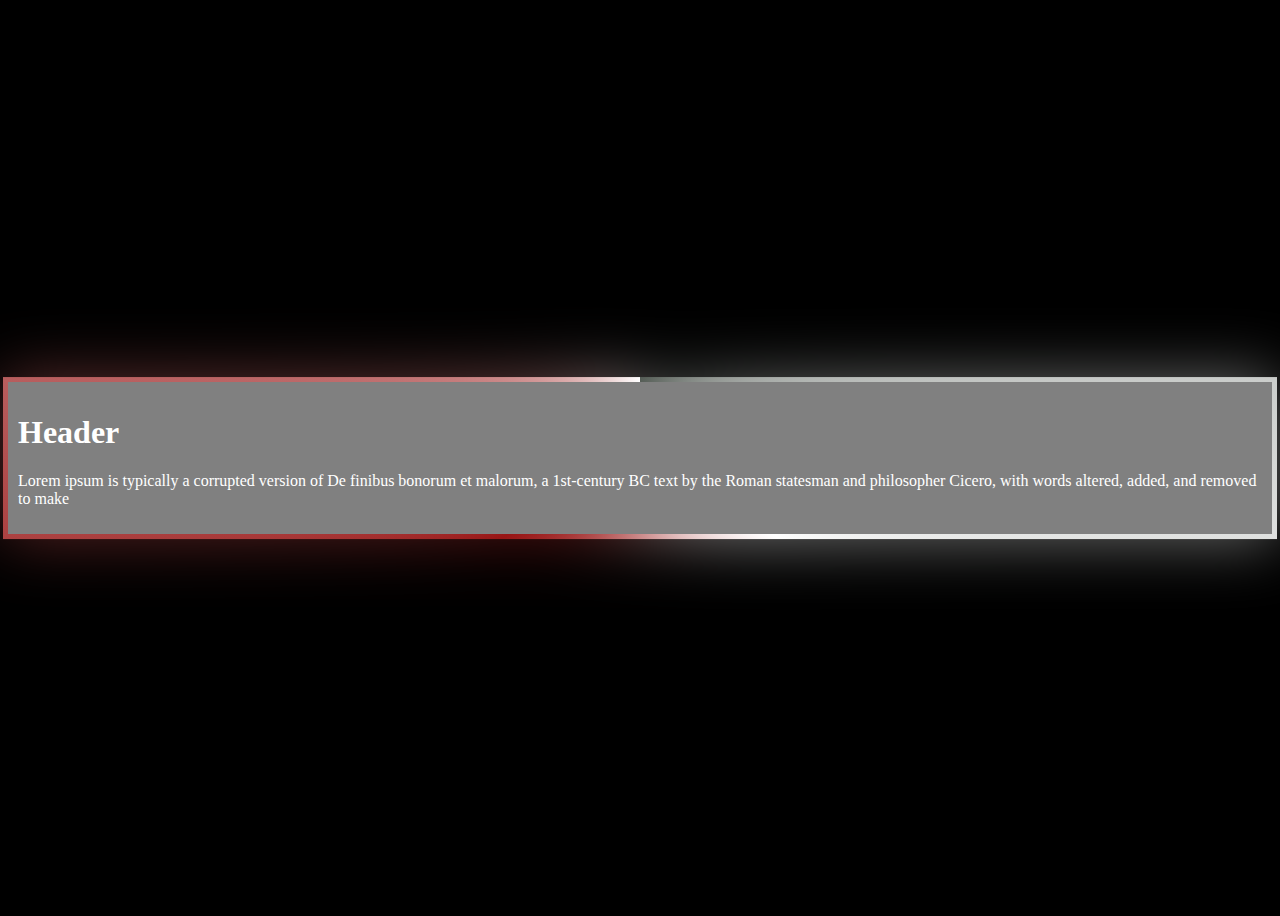
<file: index.html>
<!DOCTYPE html>
<html lang="en">
<head>
    <meta charset="UTF-8">
    <meta name="viewport" content="width=device-width, initial-scale=1.0">
    <title>Document</title>
    <link rel="stylesheet" href="index.css">
</head>
<body>
   <div class="container">
<h1>Header</h1>
<p>Lorem ipsum is typically a corrupted version of De finibus bonorum et malorum, a 1st-century BC text by the Roman statesman and philosopher Cicero, with words altered, added, and removed to make </p>
   </div>
</body>
</html>
</file>
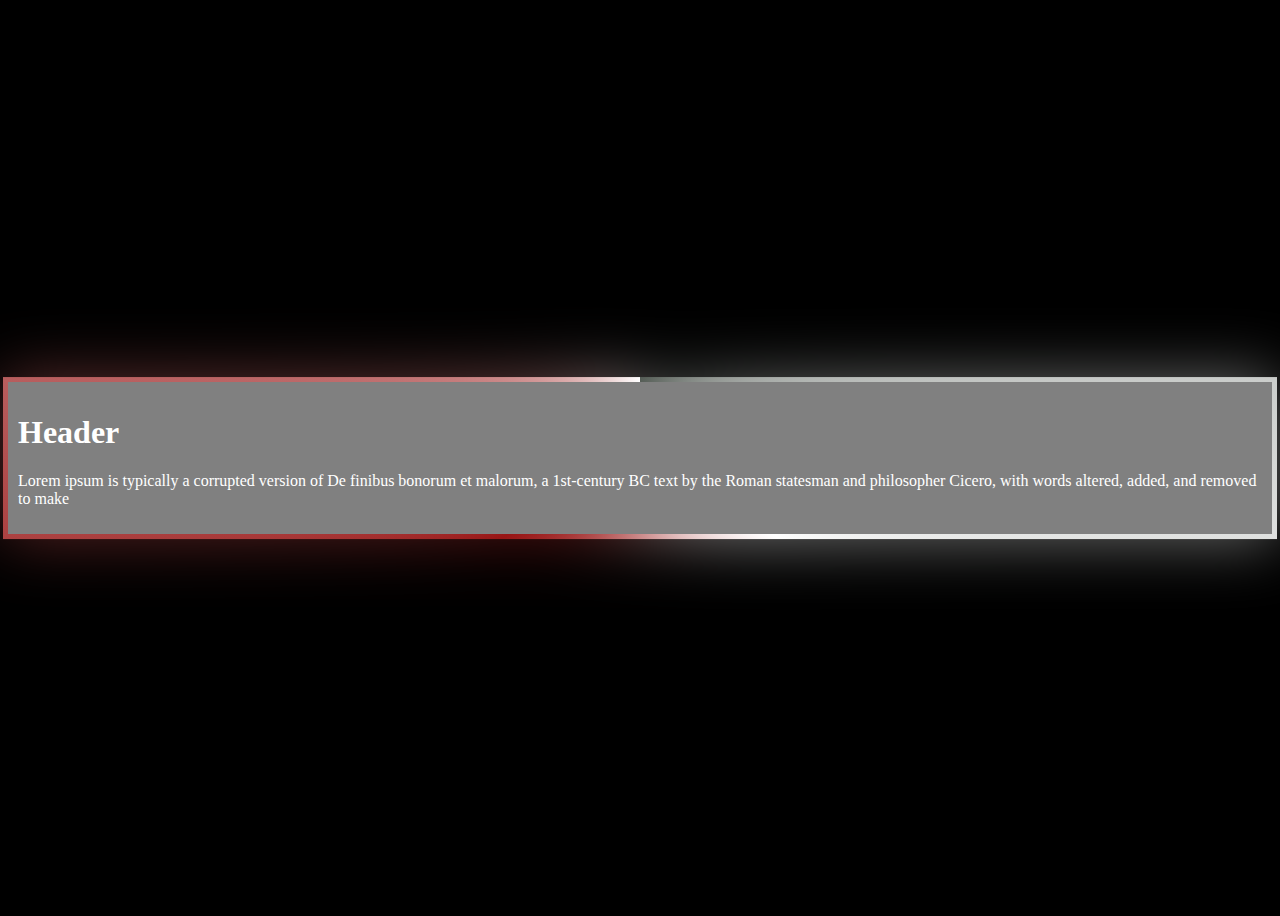
<file: animation.html>
<!DOCTYPE html>
<html lang="en">
<head>
    <meta charset="UTF-8">
    <meta name="viewport" content="width=device-width, initial-scale=1.0">
    <title>Document</title>
    <link rel="stylesheet" href="animation.css">
</head>
<body>
   <div class="container">
<h1>Header</h1>
<p>Lorem ipsum is typically a corrupted version of De finibus bonorum et malorum, a 1st-century BC text by the Roman statesman and philosopher Cicero, with words altered, added, and removed to make </p>
   </div>
</body>
</html>
</file>
<file: index.css>
body{
    background-color: black;
    height:100vh;
    display: flex;
    align-items: center;
    justify-content: center;
    

}
.container{
    
    background-color: gray;
    color:white;
    padding: 10px;
    position: relative;
}
@property --some{
    syntax: "<angle>";
    initial-value: 0deg;
    inherits: false;
}
.container::after,.container::before{
content:'';
background-image: conic-gradient(from var(--some),#555d56,#fff,#981515,#fff);
position: absolute;
z-index:-1;
top:50%;
left: 50%;
height: 100%;
width:100%;
animation: 3s spin linear infinite; 
translate: -50% -50%;
padding: 5px;
}

.container::before{
    filter: blur(2rem);
    opacity: 0.5;
}

@keyframes spin{
    from{
        --some:0deg;
    }
    to{
        --some:360deg;
    }
    }
</file>
<file: animation.css>
body{
    background-color: black;
    height:100vh;
    display: flex;
    align-items: center;
    justify-content: center;
    

}
.container{
    
    background-color: gray;
    color:white;
    padding: 10px;
    position: relative;
}
@property --some{
    syntax: "<angle>";
    initial-value: 0deg;
    inherits: false;
}
.container::after,.container::before{
content:'';
background-image: conic-gradient(from var(--some),#555d56,#fff,#981515,#fff);
position: absolute;
z-index:-1;
top:50%;
left: 50%;
height: 100%;
width:100%;
animation: 3s spin linear infinite; 
translate: -50% -50%;
padding: 5px;
}

.container::before{
    filter: blur(2rem);
    opacity: 0.5;
}

@keyframes spin{
    from{
        --some:0deg;
    }
    to{
        --some:360deg;
    }
    }
</file>
